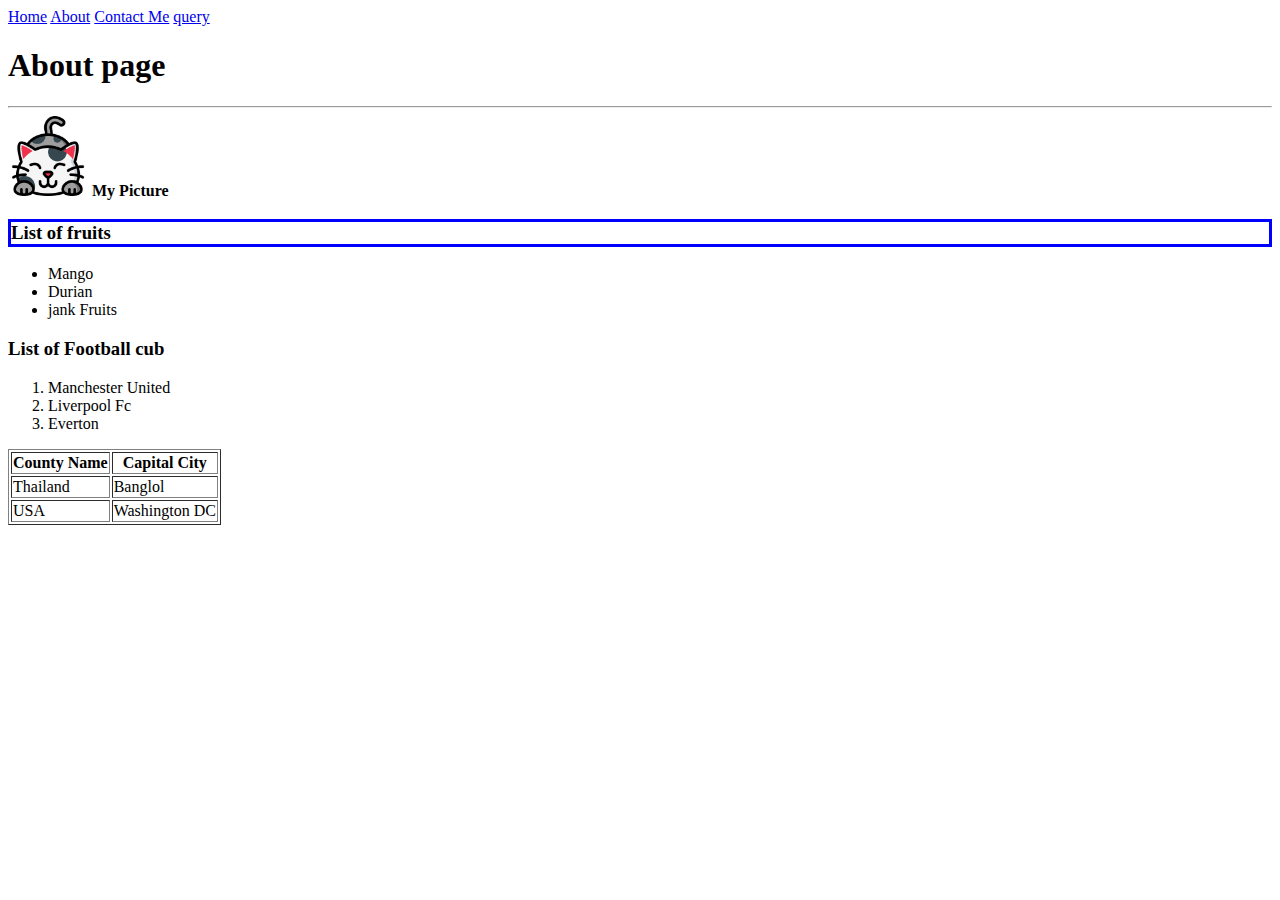
<file: about.html>
<!DOCTYPE html>
<html lang="en">
<head>
    <meta charset="UTF-8">
    <meta name="viewport" content="width=device-width, initial-scale=1.0">
    <title>SiPHET - About</title>
</head>
<body>
    <a href="index.html">Home</a>
    <a href="about.html">About</a>
    <a href="contact.html">Contact Me</a>
    <a href="query.html">query</a>
    <h1>About page</h1>
    <hr>
    <img src="/images/cat.png" alt="cat cat" height="80" width="80">
<b>My Picture</b>
    <table border="1">
        <thead>
            <tr>
                <th>County Name</th>
                <th>Capital City</th>
            </tr>
        </thead>
        <tbody>
            <tr>
                <td>Thailand</td>
                <td>Banglol</td>
            </tr>
            <tr>
                <td>USA</td>
                <td>Washington DC</td>
            </tr>
        </tbody>

        <h3 style="border-color:blue; border-style: solid; border: width 1px;">List of fruits</h3>
        <ul>
            <li>Mango</li>
            <li>Durian</li>
            <li>jank Fruits</li>
        </ul>
        <h3>List of Football cub</h3>
        <ol>
            <li>Manchester United</li>
            <li>Liverpool Fc</li>
            <li>Everton</li>
        </ol>
    </table>

</body>
</html>
</file>
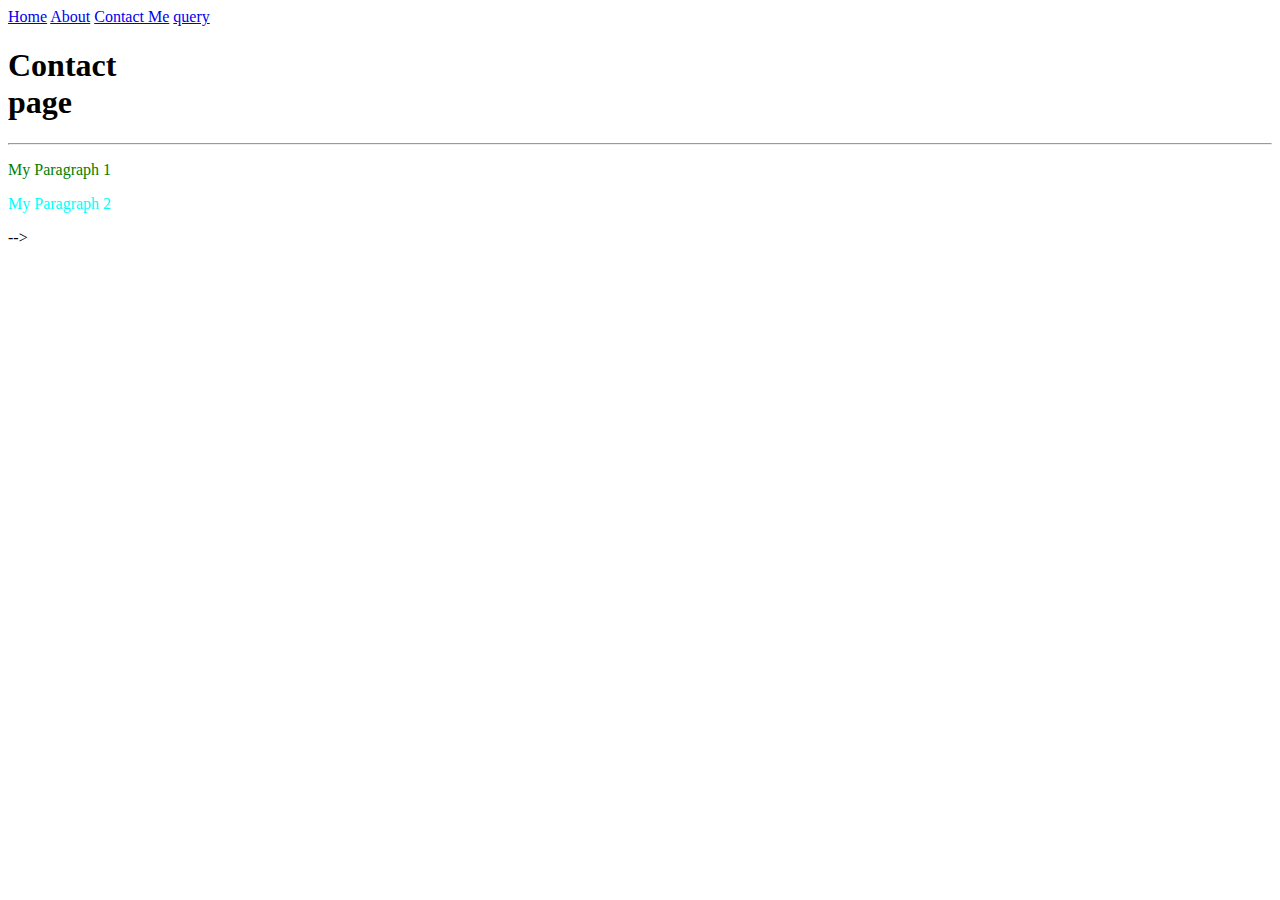
<file: contact.html>
<!DOCTYPE html>
<html lang="en">
<head>
    <meta charset="UTF-8">
    <meta name="viewport" content="width=device-width, initial-scale=1.0">
    <title>SiPHET - Contact</title>
    <link rel="stylesheet" href="css/Mystyle.css">
    <style>
        p{
            color: rgba(165, 43, 226, 0.783);
        }
    </style> 
</head>
<body>
    <a href="index.html">Home</a>
    <a href="about.html">About</a>
    <a href="contact.html">Contact Me</a>
    <a href="query.html">query</a>
    <h1>Contact <br> page </h1>
    <hr>
    <p style="color:green;"title="This is tooltip" >My Paragraph 1</p>
    <p style="color:rgb(0, 255, 251);" >My Paragraph 2</p> -->
    <!-- <p id="Email">Email : <b>std.66122420113@ubru.ac.th</b></p>
    <p class="Mobile">Mobile : <mark><ins>064-626-0984</ins></mark></p>
    <p>Address : <i>ubonratchathani</i></p>
    <p><del>linear equation : Y = AX<sup>^2</sup>&nbsp;+&nbsp;C</del></p> -->
</body>
</html>
</file>
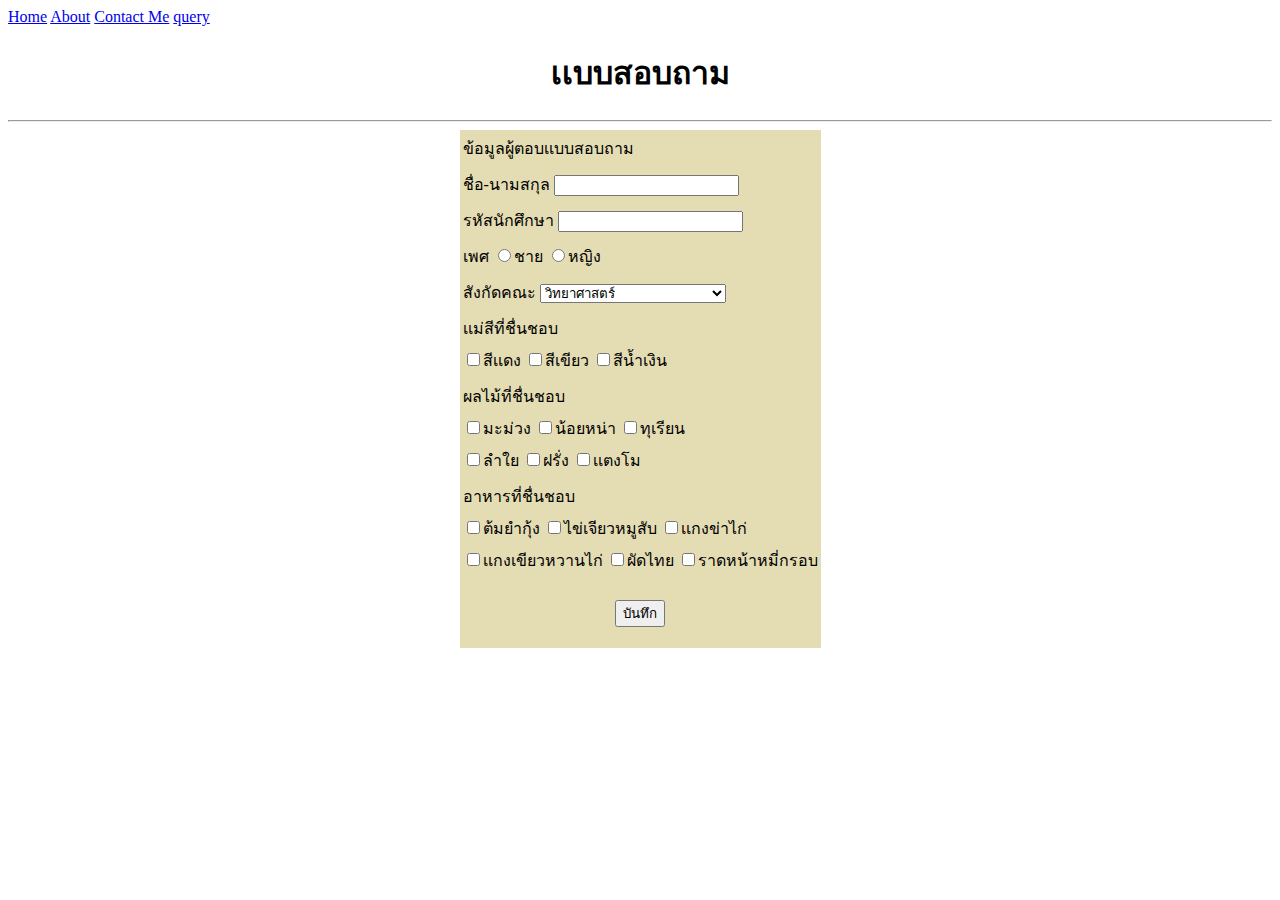
<file: query.html>
<!DOCTYPE html>
<html lang="en">
<head>
    <meta charset="UTF-8">
    <meta name="viewport" content="width=device-width, initial-scale=1.0">
    <title>Web form</title>
</head>
<body>
  <a href="index.html">Home</a>
  <a href="about.html">About</a>
  <a href="contact.html">Contact Me</a>
  <a href="query.html">query</a>
    <h1 style="text-align:center;">เเบบสอบถาม</h1>
    <hr>
    <style>
      p{
        text-align: center;
      }
      form{
        line-height: 2;
      }
    </style>
    <form >
      <table align = "center" style = "background-color:rgb(228, 220, 179)">
             <tr><td>ข้อมูลผู้ตอบเเบบสอบถาม</td></tr>
             <tr><td>ชื่อ-นามสกุล
             <input type="text" name="name" id="name">
             </td></tr>
             <tr><td>รหัสนักศึกษา
             <input type="text" name="Student_id" id="Student_id">
             </td></tr>
             <tr><td>เพศ
             <input type="radio" name="gender" id="male">ชาย
             <input type="radio" name="gender" id="female">หญิง
             </td></tr>
             <tr><td>สังกัดคณะ
             <select name="Faculty affiliation" id="Faculty affiliation">
                <option value="science">วิทยาศาสตร์</option>
                <option value="computer science">วิทยาการคอมพิวเตอร์</option>
                <option value="education">ครุศาสตร์</option>
                <option value="Business administration and management">บริหารธุรกิจเเละการจัดการ</option>
                <option value="Humanities">มนุษย์ศาสตร์</option>
                <option value="industrial technology">เทคโนโลยีอุสาหกรรม</option>
                <option value="Agriculture">เกษตรศาสตร์</option>
                <option value="Nursing Science">พยาบาลศาสตร์</option>
                <option value="Public health">สาธารณสุขศาสตร์</option>
                <option value="Traditional Thai medicine and alternatives">เเพทย์เเผนไทยเเละทางเลือก</option>
                <option value="jurisprudence">นิติศาสตร์</option>
             </select></td></tr>

             <tr><td>เเม่สีที่ชื่นชอบ<br>
             <input type="checkbox" name="color" id="red">สีเเดง
             <input type="checkbox" name="color" id="green">สีเขียว
             <input type="checkbox" name="color" id="blue">สีน้ำเงิน
             </td></tr>

             <tr><td>ผลไม้ที่ชื่นชอบ<br>
             <input type="checkbox" name="fruit" id="mango">มะม่วง
             <input type="checkbox" name="fruit" id="custard_apple">น้อยหน่า
             <input type="checkbox" name="fruit" id="durian">ทุเรียน
             <br>
             <input type="checkbox" name="fruit" id="longan">ลำใย
             <input type="checkbox" name="fruit" id="guava">ฝรั่ง
             <input type="checkbox" name="fruit" id="watermelon">เเตงโม</td></tr>

             <tr><td>อาหารที่ชื่นชอบ<br>
             <input type="checkbox" name="food" id="tom_yum_soup">ต้มยำกุ้ง
             <input type="checkbox" name="food" id="omelette">ไข่เจียวหมูสับ
             <input type="checkbox" name="food" id="green_curry_chicken">เเกงข่าไก่
             <br>
             <input type="checkbox" name="food" id="green_curry">เเกงเขียวหวานไก่
             <input type="checkbox" name="food" id="pad_thai">ผัดไทย
             <input type="checkbox" name="food" id="crispy_noodles">ราดหน้าหมี่กรอบ</td></tr>
             <td>
               <p><input type="submit" value="บันทึก"></p>
            </td>
      </table>
    </form>

</body>
</html>
</file>
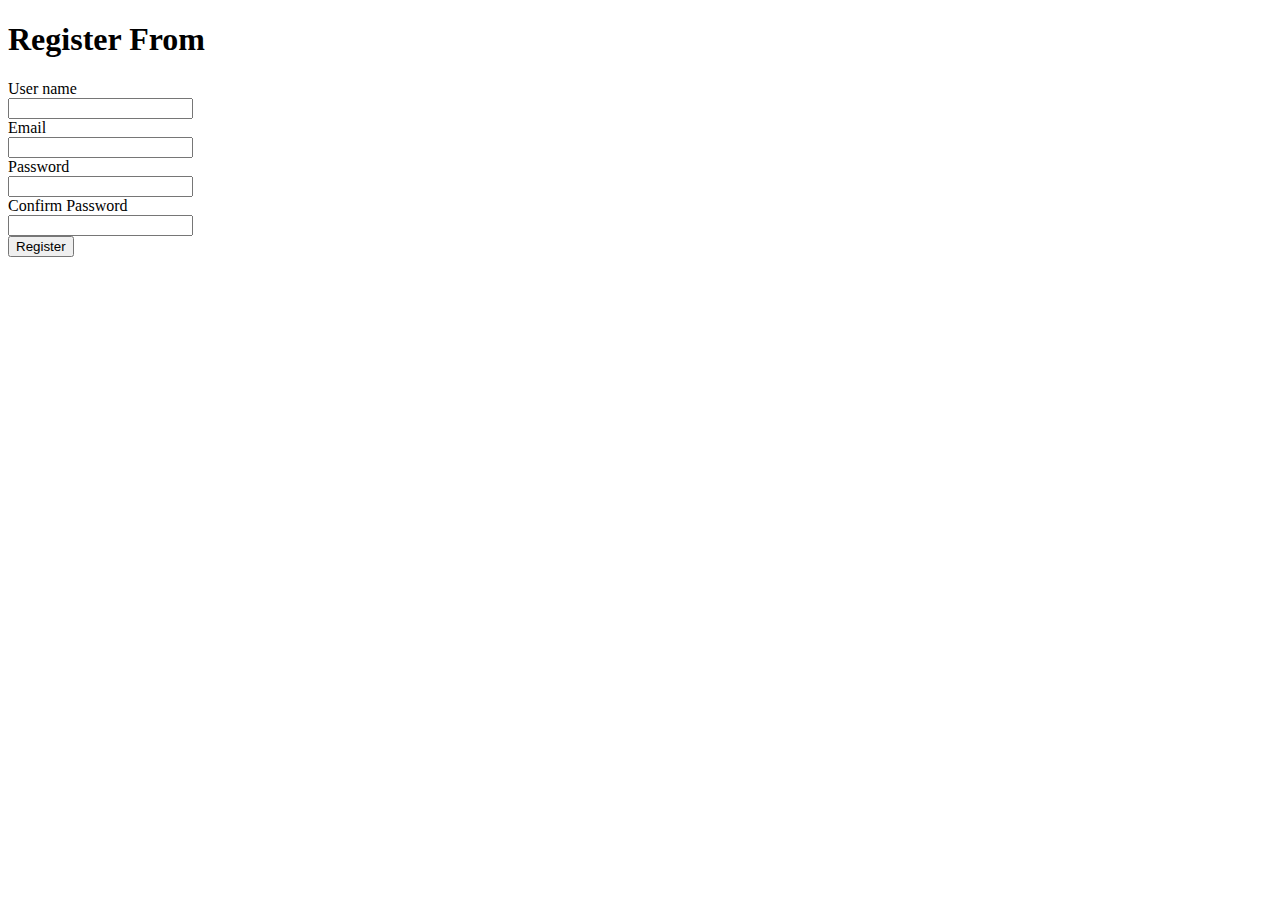
<file: register.html>
<!DOCTYPE html>
<html lang="en">
<head>
    <meta charset="UTF-8">
    <meta name="viewport" content="width=device-width, initial-scale=1.0">
    <title>Register From</title>
</head>
<body>
    <h1>Register From</h1>
    <form method="post">
        <label>User name</label><br>
        <input type="text" name="username" required><br>
        <label>Email</label><br>
        <input type="email" name="email" required><br>
        <label>Password</label><br>
        <input type="password" name="password" required><br>
        <label>Confirm Password</label><br>
        <input type="password" name="Confirm_password" required><br>
        <input type="submit" value="Register">
    </form>
</body>
</html>
</file>
<file: css/Mystyle.css>
/* p{
    color :rgb(187, 40, 220);
}
p#Email{
    color: greenyellow;
}
.Mobile{
    color: aqua;
} */
</file>
